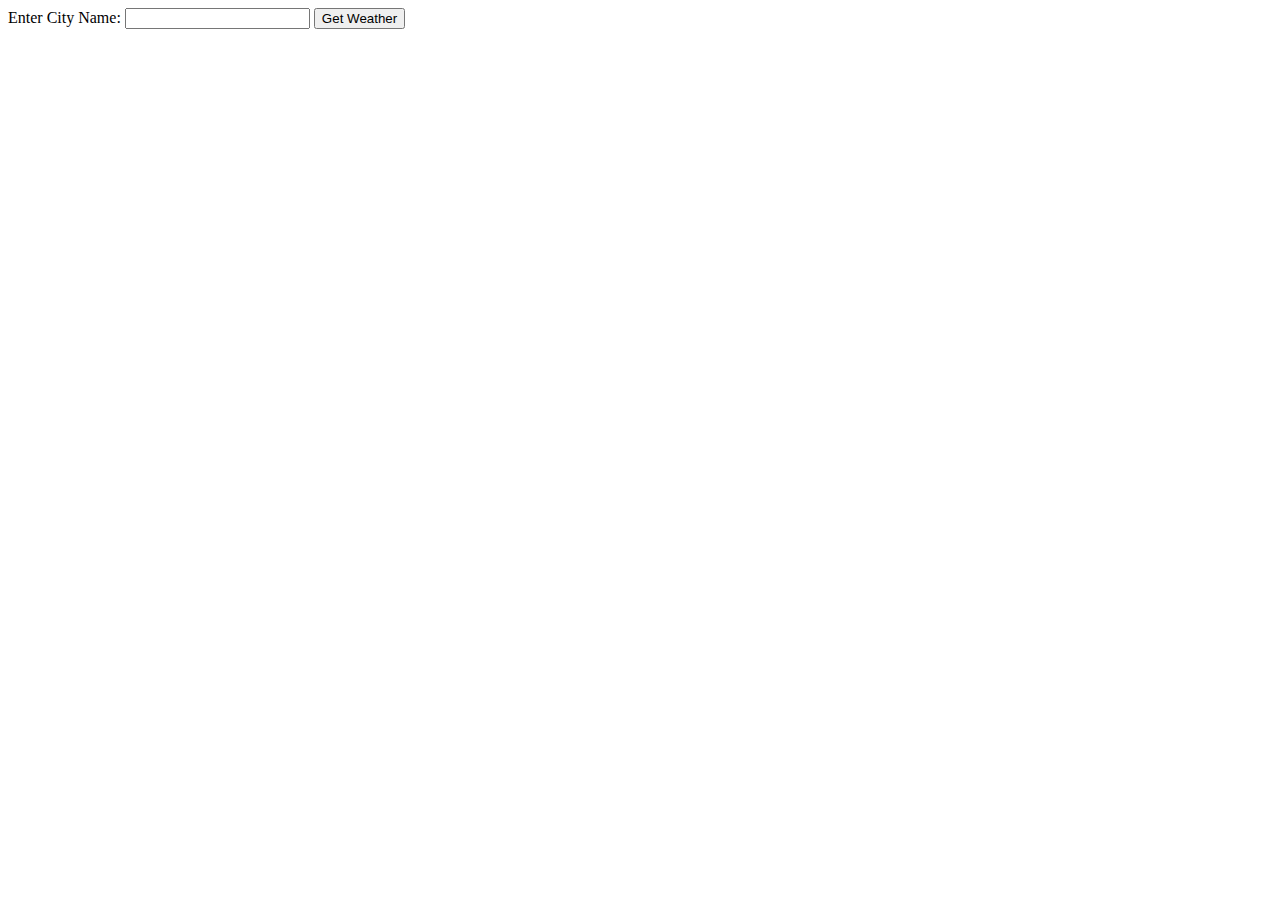
<file: Api_fetcher.html>
<!DOCTYPE html>
<html lang="en">

<head>
    <meta charset="UTF-8">
    <meta name="viewport" content="width=device-width, initial-scale=1.0">
    <title>Fetch and Convert Unix Timestamp</title>
</head>

<body>
    <label for="city">Enter City Name:</label>
    <input type="text" id="city">
    <button onclick="fetchWeather(),fetchForecast()">Get Weather</button>

    <!-- Display result here -->
    <div id="result"></div>
    <div id="result2"></div>

    <script>
        //converte the unix time format to the yyyy/mm/dd hh:mm:ss format
        function unixConverter(unixTime) {
            const date = new Date(unixTime * 1000);
            const year = date.getFullYear();
            const month = String(date.getMonth() + 1).padStart(2, '0');
            const day = String(date.getDate()).padStart(2, '0');
            const hours = String(date.getHours()).padStart(2, '0');
            const minutes = String(date.getMinutes()).padStart(2, '0');
            const seconds = String(date.getSeconds()).padStart(2, '0');

            return `${year}/${month}/${day} ${hours}:${minutes}:${seconds}`;
        }

        // converter the time zone to the UTC format
        function utcConverter(seconds) {
            const hours = Math.floor(seconds / 3600);
            const minutes = Math.floor((seconds % 3600) / 60);
            const hoursText = hours < 0 ? `UTC ${hours}:` : hours > 0 ? `UTC +${hours}:` : '';
            const minutesText = minutes < 0 ? `${Math.abs(minutes)}` : minutes > 0 ? `${Math.abs(minutes)}` : '00';
            return hoursText + (hoursText && minutesText ? '' : '') + minutesText;

        }

        //Day of the week
        function dayWeek(unixTime1) {
            const daysOfWeek = ['Sunday', 'Monday', 'Tuesday', 'Wednesday', 'Thursday', 'Friday', 'Saturday'];
            const dateWeek = new Date(unixTime1 * 1000);
            const dayOfWeekIndex = dateWeek.getUTCDay();
            return daysOfWeek[dayOfWeekIndex];
        }

        //direction of the wind
        function windDirection(windDeg) {
            if (windDeg >= 11.25 && windDeg <= 33.75) {
                return 'NNE';
            } else if (windDeg >= 33.75 && windDeg <= 56.25) {
                return 'NE';
            } else if (windDeg >= 56.25 && windDeg <= 78.75) {
                return 'ENE';
            } else if (windDeg >= 78.75 && windDeg <= 101.25) {
                return 'East';
            } else if (windDeg >= 101.25 && windDeg <= 123.75) {
                return 'ESE';
            } else if (windDeg >= 123.75 && windDeg <= 146.25) {
                return 'SE';
            } else if (windDeg >= 146.25 && windDeg <= 168.75) {
                return 'SSE';
            } else if (windDeg >= 168.75 && windDeg <= 191.25) {
                return 'South';
            } else if (windDeg >= 191.25 && windDeg <= 213.75) {
                return 'SSW';
            } else if (windDeg >= 213.75 && windDeg <= 236.25) {
                return 'SW';
            } else if (windDeg >= 236.25 && windDeg <= 258.75) {
                return 'WSW';
            } else if (windDeg >= 258.75 && windDeg <= 281.25) {
                return 'West';
            } else if (windDeg >= 281.25 && windDeg <= 303.75) {
                return 'WNW';
            } else if (windDeg >= 303.75 && windDeg <= 326.25) {
                return 'NW';
            } else if (windDeg >= 326.25 && windDeg <= 348.75) {
                return 'NNW';
            } else {
                return 'North';
            }
        }

        // MAIN THING IN THIS CODE -- this fetch the information from the API
        function fetchWeather() {
            const cityName = document.getElementById('city').value;

            // API key provided by me by signing up to the site
            const apiKey = 'a7988fa58be54314bd77981e2c7bce56';

            // Construct the API URL with the variable city name
            const apiUrl = `https://api.openweathermap.org/data/2.5/weather?q=${encodeURIComponent(cityName)}&appid=${apiKey}&units=metric`;
            //The 'encodeURIComponent' is a function that encodes the city name to make it safe for inclusion in a URL.
            //Example "New York, USA" => encodeURIComponent => "New%20York%2C%20USA,"

            // Reference to the HTML element where you want to display the result
            const resultContainer = document.getElementById('result');

            fetch(apiUrl) // Replace with your API endpoint
                .then(response => {
                    if (!response.ok) {
                        throw new Error(`HTTP error! Status: ${response.status}`);
                    }
                    return response.json();
                })
                .then(data => {
                    const unixTime = data.dt; //time variable in unix time 
                    const unixTime1 = data.sys.sunrise; //sunrise time variable in unix time 
                    const unixTime2 = data.sys.sunset;  //sunset time variable in unix time 
                    const formattedDateTime = unixConverter(unixTime); //coverter to yyyy/mm/dd hh:mm:ss format
                    const formattedDateTime1 = unixConverter(unixTime1); //coverter to yyyy/mm/dd hh:mm:ss format
                    const formattedDateTime2 = unixConverter(unixTime2); //coverter to yyyy/mm/dd hh:mm:ss format

                    const durationInSeconds = data.timezone; //timezone
                    const formattedDuration = utcConverter(durationInSeconds); // convert timezone to utc standart


                    
                    //Show the information from the JSON
                    document.getElementById('result').innerHTML = `
      <h2>Weather in ${cityName} - ${data.name}, ${data.sys.country}:</h2>
      <p>Longitude: ${data.coord.lon}</p>
      <p>Latitude: ${data.coord.lat}</p>
      <p>ID: ${data.weather[0].id}</p>
      <p>Weather: ${data.weather[0].main} - ${data.weather[0].description}</p>
      <img src="https://openweathermap.org/img/wn/${data.weather[0].icon}.png" alt="weather icon">

      <p>Temperature: ${data.main.temp} °C</p>
      <p>Feels like: ${data.main.feels_like} °C</p>
      <p>Minimal: ${data.main.temp_min} °C</p>
      <p>Maximum: ${data.main.temp_max} °C</p>
      <p>Pressure: ${(data.main.pressure)/10} kPa</p>
      <p>Humidity: ${data.main.humidity} %</p>
      <p>Visibility: ${(data.visibility)/1000} km</p>
      <p>Wind Speed: ${data.wind.speed} m/s</p>
      <p>Direction: ${windDirection(data.wind.deg)} </p>

            
      <p>Time Zone: ${formattedDuration}</p>
      <p>Time: ${formattedDateTime}</p>
      <p>Sunrise: ${formattedDateTime1}</p>
      <p>Sunset: ${formattedDateTime2}</p>     
      `;
                })
                .catch(error => {
                    document.getElementById('result').innerHTML = `<p>Error: ${error.message}</p>`;
                });
        }





        // Weather Forecast




        function fetchForecast() {
            const cityName = document.getElementById('city').value;

            // API key provided by me by signing up to the site
            const apiKey = 'a7988fa58be54314bd77981e2c7bce56';

            // Construct the API URL with the variable city name
            const apiUrl = `https://api.openweathermap.org/data/2.5/forecast?q=${encodeURIComponent(cityName)}&appid=${apiKey}&units=metric`;

            // Reference to the HTML element where you want to display the result
            const resultContainer = document.getElementById('result2');

            fetch(apiUrl) // Replace with your API endpoint
                .then(response => {
                    if (!response.ok) {
                        throw new Error(`HTTP error! Status: ${response.status}`);
                    }
                    return response.json();
                })
                .then(data => {
                    // Max and Min Temp for the day
                    const tempMin1 = Math.min(data.list[0].main.temp_min, data.list[1].main.temp_min, data.list[2].main.temp_min, data.list[3].main.temp_min, data.list[4].main.temp_min, data.list[5].main.temp_min, data.list[6].main.temp_min,data.list[7].main.temp_min);
                    const tempMin2 = Math.min(data.list[8].main.temp_min, data.list[9].main.temp_min, data.list[10].main.temp_min, data.list[11].main.temp_min, data.list[12].main.temp_min, data.list[13].main.temp_min, data.list[14].main.temp_min, data.list[15].main.temp_min);
                    const tempMin3 = Math.min(data.list[16].main.temp_min, data.list[17].main.temp_min, data.list[18].main.temp_min, data.list[19].main.temp_min, data.list[20].main.temp_min, data.list[21].main.temp_min, data.list[22].main.temp_min, data.list[23].main.temp_min);
                    const tempMin4 = Math.min(data.list[24].main.temp_min, data.list[25].main.temp_min, data.list[26].main.temp_min, data.list[27].main.temp_min, data.list[28].main.temp_min, data.list[29].main.temp_min, data.list[30].main.temp_min, data.list[31].main.temp_min);
                    const tempMin5 = Math.min(data.list[32].main.temp_min, data.list[33].main.temp_min, data.list[34].main.temp_min, data.list[35].main.temp_min, data.list[36].main.temp_min, data.list[37].main.temp_min, data.list[38].main.temp_min, data.list[39].main.temp_min);
                    const tempMax1 = Math.max(data.list[0].main.temp_max, data.list[1].main.temp_max, data.list[2].main.temp_max, data.list[3].main.temp_max, data.list[4].main.temp_max, data.list[5].main.temp_max, data.list[6].main.temp_max,data.list[7].main.temp_max);
                    const tempMax2 = Math.max(data.list[8].main.temp_max, data.list[9].main.temp_max, data.list[10].main.temp_max, data.list[11].main.temp_max, data.list[12].main.temp_max, data.list[13].main.temp_max, data.list[14].main.temp_max, data.list[15].main.temp_max);
                    const tempMax3 = Math.max(data.list[16].main.temp_max, data.list[17].main.temp_max, data.list[18].main.temp_max, data.list[19].main.temp_max, data.list[20].main.temp_max, data.list[21].main.temp_max, data.list[22].main.temp_max, data.list[23].main.temp_max);
                    const tempMax4 = Math.max(data.list[24].main.temp_max, data.list[25].main.temp_max, data.list[26].main.temp_max, data.list[27].main.temp_max, data.list[28].main.temp_max, data.list[29].main.temp_max, data.list[30].main.temp_max, data.list[31].main.temp_max);
                    const tempMax5 = Math.max(data.list[32].main.temp_max, data.list[33].main.temp_max, data.list[34].main.temp_max, data.list[35].main.temp_max, data.list[36].main.temp_max, data.list[37].main.temp_max, data.list[38].main.temp_max, data.list[39].main.temp_max);

                    //Show the information from the JSON
                    document.getElementById('result2').innerHTML = `
           <h2>Forecast in ${cityName} - ${data.city.name}, ${data.city.country}:</h2>
           
           <p>Date: ${dayWeek(data.list[3].dt)}, ${data.list[3].dt_txt}</p>
           <img src="https://openweathermap.org/img/wn/${data.list[3].weather[0].icon}.png" alt="weather icon">
           
           <p>Weather: ${data.list[3].weather[0].main} - ${data.list[3].weather[0].description}</p>
           <p>Temperature: ${data.list[3].main.temp} °C</p>
           <p>Minimal: ${tempMin1} °C</p> 
           <p>Maximum: ${tempMax1} °C</p>
           <p>PoP: ${100 * (data.list[3].pop)} % </p>
           <br>
                      

           <p>Date: ${dayWeek(data.list[11].dt)}, ${data.list[11].dt_txt}</p>
           <img src="https://openweathermap.org/img/wn/${data.list[11].weather[0].icon}.png" alt="weather icon">
           
           <p>Weather: ${data.list[11].weather[0].main} - ${data.list[11].weather[0].description}</p>
           <p>Temperature: ${data.list[11].main.temp} °C</p>
           <p>Minimal: ${tempMin2} °C</p> 
           <p>Maximum: ${tempMax2} °C</p>
           <p>PoP: ${100 * (data.list[11].pop)} % </p>
           <br>

           <p>Date: ${dayWeek(data.list[19].dt)}, ${data.list[19].dt_txt}</p>
           <img src="https://openweathermap.org/img/wn/${data.list[19].weather[0].icon}.png" alt="weather icon">
           
           <p>Weather: ${data.list[19].weather[0].main} - ${data.list[19].weather[0].description}</p>
           <p>Temperature: ${data.list[19].main.temp} °C</p>
           <p>Minimal: ${tempMin3} °C</p> 
           <p>Maximum: ${tempMax3} °C</p>
           <p>PoP: ${100 * (data.list[19].pop)} % </p>
<br>

           <p>Date: ${dayWeek(data.list[27].dt)}, ${data.list[27].dt_txt}</p>
           <img src="https://openweathermap.org/img/wn/${data.list[27].weather[0].icon}.png" alt="weather icon">
           
           <p>Weather: ${data.list[27].weather[0].main} - ${data.list[27].weather[0].description}</p>
           <p>Temperature: ${data.list[27].main.temp} °C</p>
           <p>Minimal: ${tempMin4} °C</p> 
           <p>Maximum: ${tempMax4} °C</p>
           <p>PoP: ${100 * (data.list[27].pop)} % </p>
           <br>

           <p>Date: ${dayWeek(data.list[35].dt)}, ${data.list[35].dt_txt}</p>
           <img src="https://openweathermap.org/img/wn/${data.list[35].weather[0].icon}.png" alt="weather icon">
           
           <p>Weather: ${data.list[35].weather[0].main} - ${data.list[35].weather[0].description}</p>
           <p>Temperature: ${data.list[35].main.temp} °C</p>
           <p>Minimal: ${tempMin5} °C</p> 
           <p>Maximum: ${tempMax5} °C</p>
           <p>PoP: ${100 * (data.list[35].pop)} % </p>
      `;
                })
                .catch(error => {
                    document.getElementById('result2').innerHTML = `<p>Error: ${error.message}</p>`;
                });
        }
    </script>

</body>


</html>
</file>
